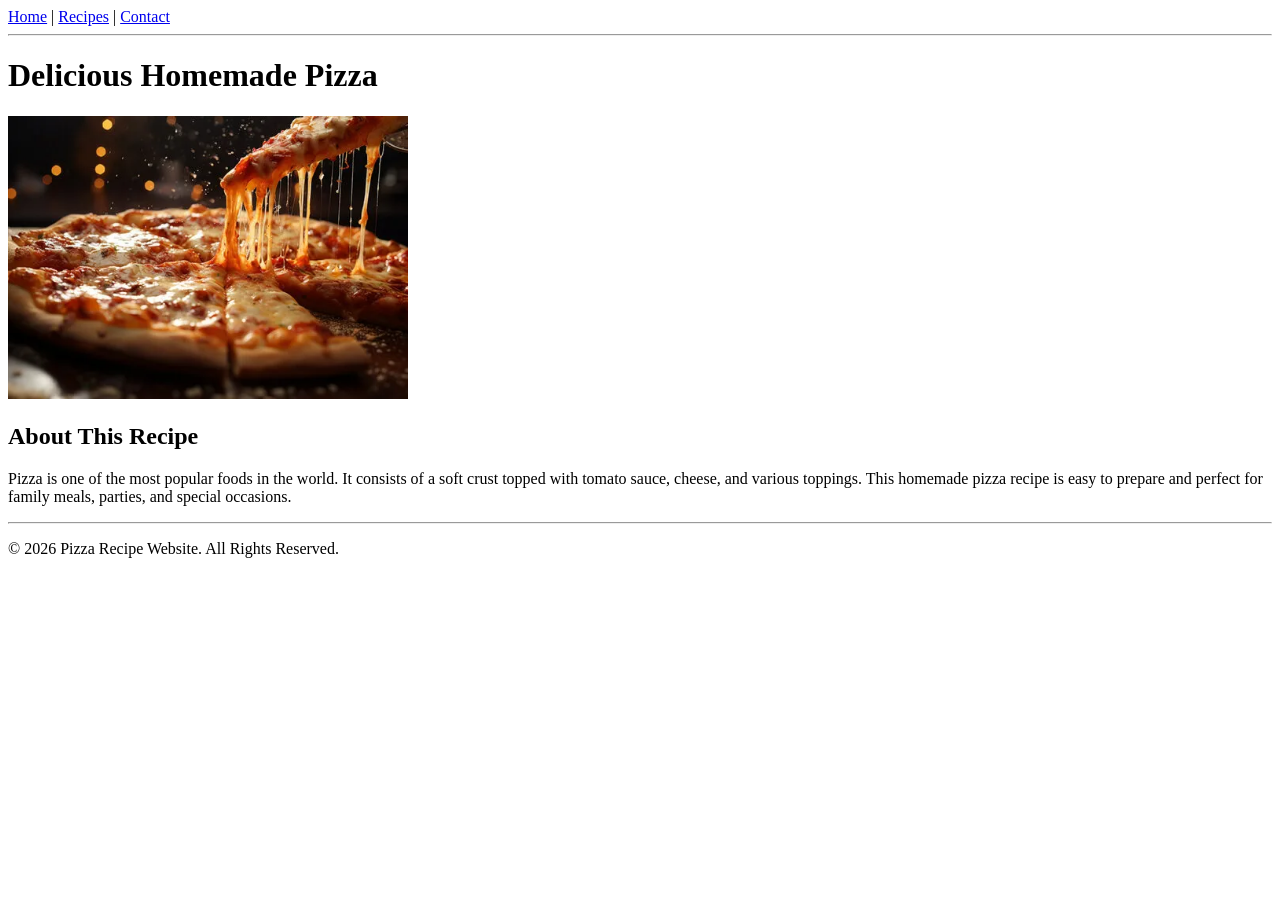
<file: index.html>
<!DOCTYPE html>
<html lang="en">
<head>
    <meta charset="UTF-8">
    <meta name="viewport" content="width=device-width, initial-scale=1.0">
    <title>Recipe Website</title>
</head>
<body>
    <nav>
        <a href="index.html">Home</a> |
        <a href="recipes.html">Recipes</a> |
        <a href="contact.html">Contact</a>
    </nav>
    <hr>
    <h1>Delicious Homemade Pizza</h1>
    <img src="/assets/pizza.webp" alt="Pizza Image" width="400">
    <h2>About This Recipe</h2>
    <p>
        Pizza is one of the most popular foods in the world. It consists of a soft crust topped with tomato sauce,
        cheese, and various toppings. This homemade pizza recipe is easy to prepare and perfect for family meals,
        parties, and special occasions.
    </p>
    <hr>
    <footer>
        <p>&copy; 2026 Pizza Recipe Website. All Rights Reserved.</p>
    </footer>
</body>
</html>
</file>
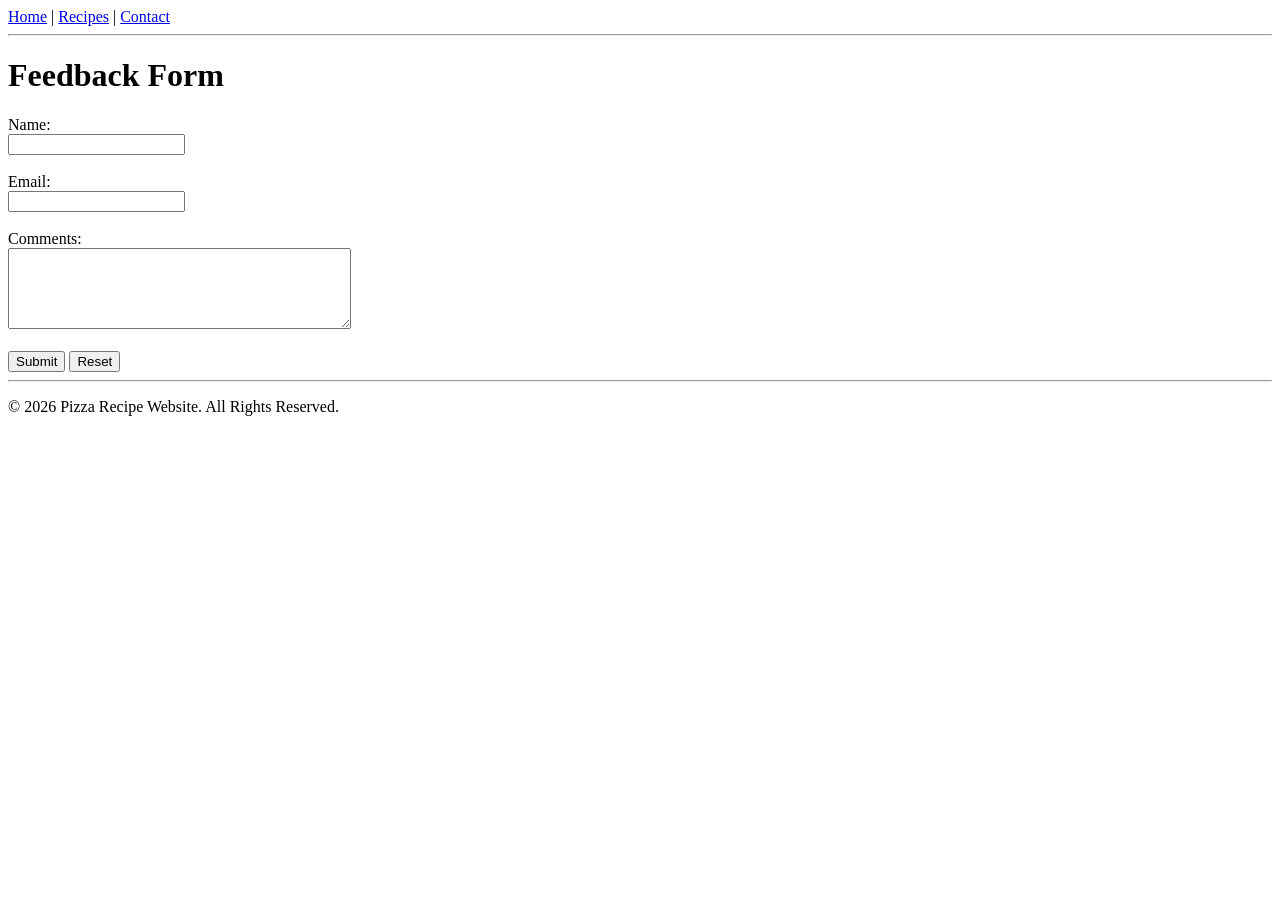
<file: contact.html>
<!DOCTYPE html>
<html lang="en">
<head>
    <meta charset="UTF-8">
    <meta name="viewport" content="width=device-width, initial-scale=1.0">
    <title>Contact Us</title>
</head>
<body>

    <nav>
        <a href="index.html">Home</a> |
        <a href="recipes.html">Recipes</a> |
        <a href="contact.html">Contact</a>
    </nav>
    <hr>
    <h1>Feedback Form</h1>
    <form>

        <label for="name">Name:</label><br>
        <input type="text" id="name" name="name"><br><br>

        <label for="email">Email:</label><br>
        <input type="email" id="email" name="email"><br><br>

        <label for="comments">Comments:</label><br>
        <textarea id="comments" name="comments" rows="5" cols="40"></textarea><br><br>

        <input type="submit" value="Submit">
        <input type="reset" value="Reset">

    </form>

    <hr>

    <footer>
        <p>&copy; 2026 Pizza Recipe Website. All Rights Reserved.</p>
    </footer>

</body>
</html>
</file>
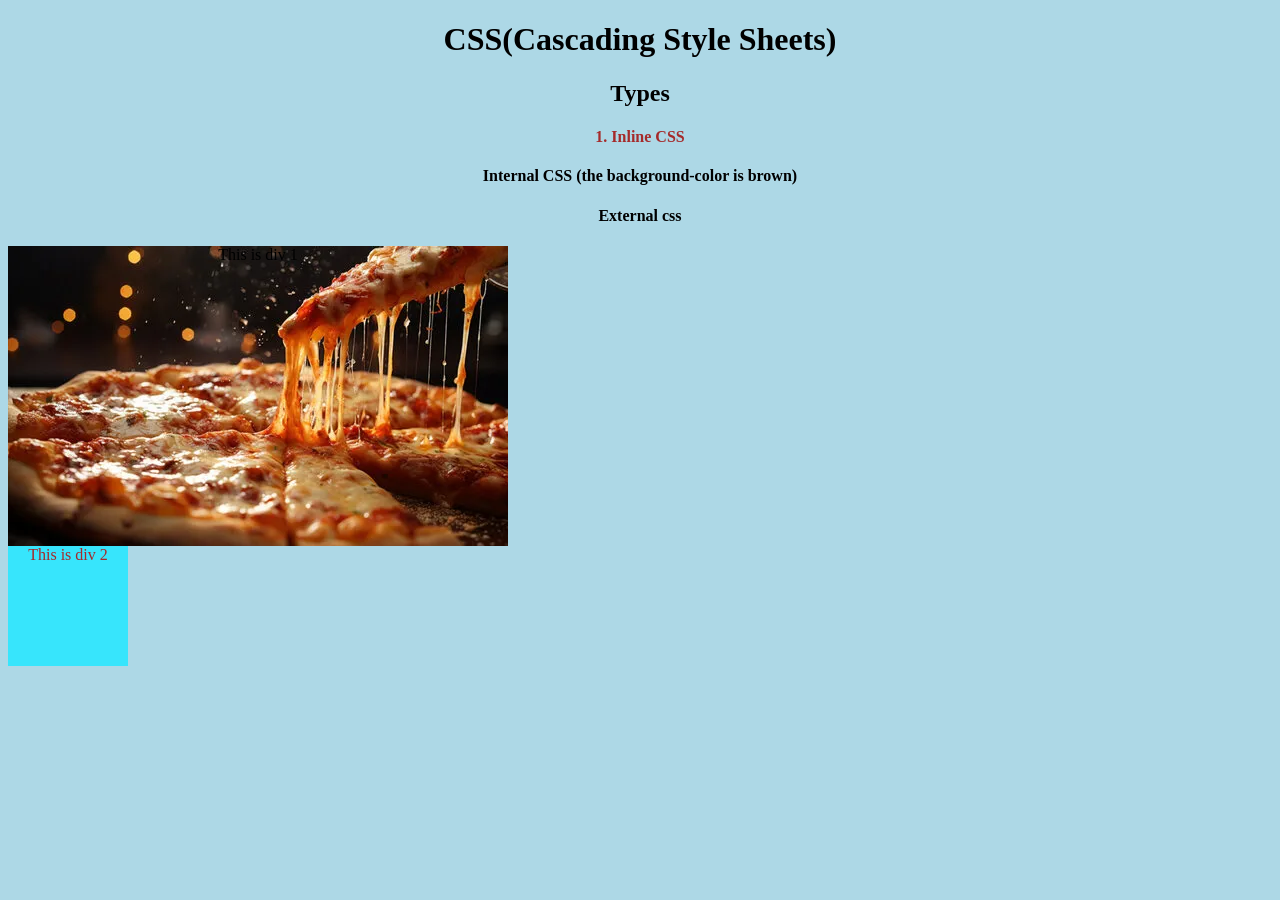
<file: example.html>
<!DOCTYPE html>
<html lang="en">
<head>
    <meta charset="UTF-8">
    <meta name="viewport" content="width=device-width, initial-scale=1.0">
    <title>CSS and Its types</title>
    <link rel="stylesheet" href="style.css">
    <style>
        body{
            background-color: lightblue;
        }
    </style>
</head>
<body>
    <h1>CSS(Cascading Style Sheets)</h1>
    <h2>Types</h2>
    <h4 style="color: brown;">1. Inline CSS</h4>
    <h4>Internal CSS (the background-color is brown)</h4>
    <h4>External css</h4>
    <div class="div1">This is div 1</div>
    <div class="div2">This is div 2</div>
</body>
</html>
</file>
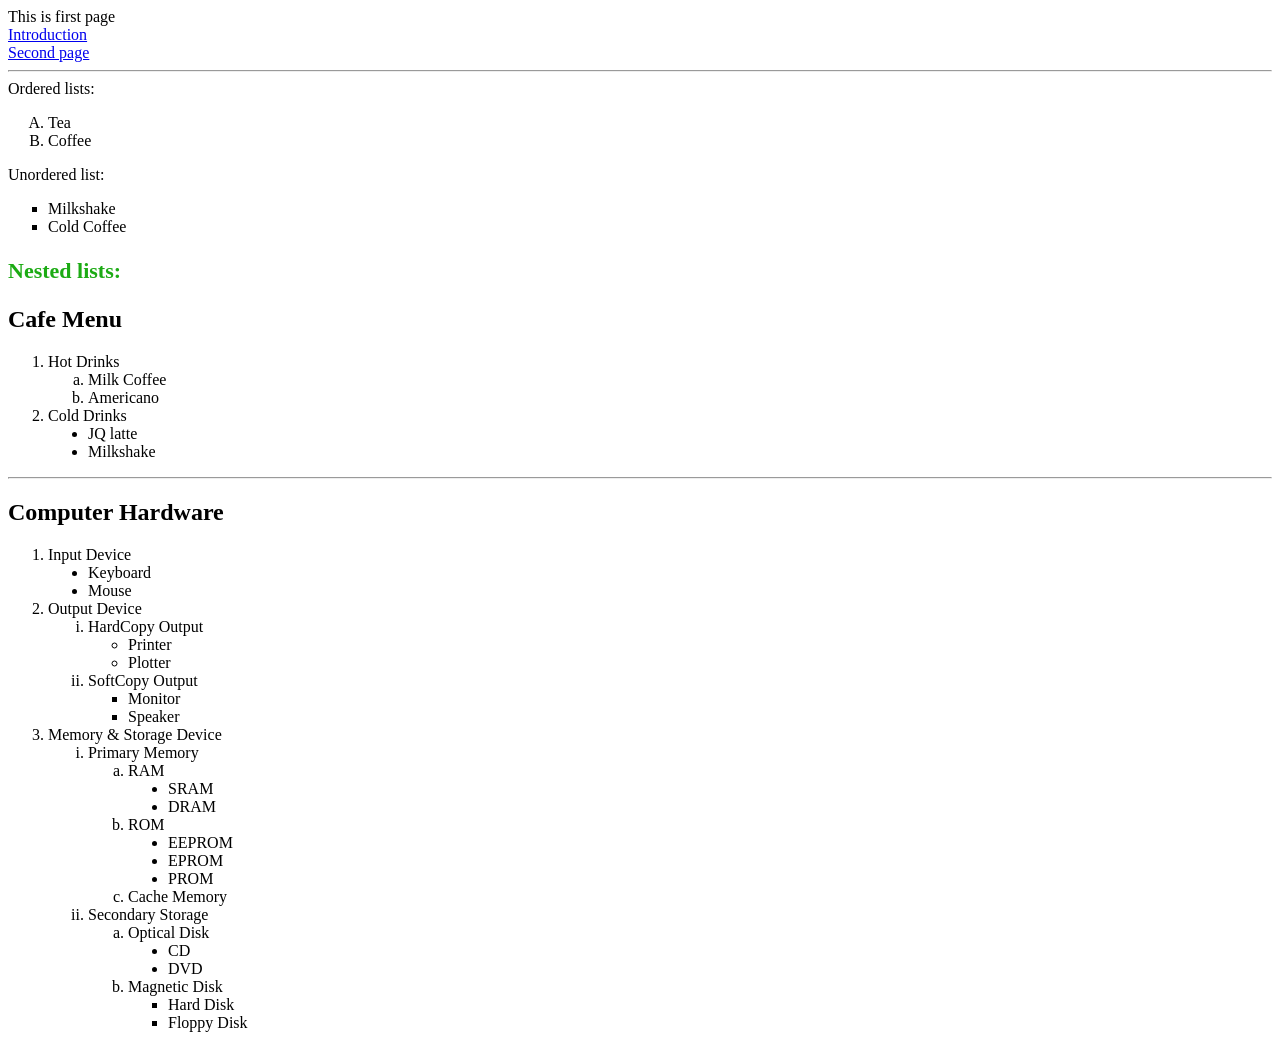
<file: firstpage.html>
<!DOCTYPE html>
<html lang="en">
<head>
    <meta charset="UTF-8">
    <meta name="viewport" content="width=device-width, initial-scale=1.0">
    <title>First</title>
</head>
<body>
    This is first page<br>
    <a href="index1.html">Introduction</a><br>
    <a href="secondpage.html">Second page</a><hr>
    Ordered lists:
    <ol type="A">
            <li>Tea</li>
            <li>Coffee</li>
    </ol>
    Unordered list:
    <ul type="square">
            <li>Milkshake</li>
             <li>Cold Coffee</li>
    </ul>
    <b><p style="color: rgb(28, 171, 20); font-size:22px;">Nested lists:</p></b>
    <h2>Cafe Menu</h2>
    <ol>
        <li type="1">Hot Drinks
            <ol type="a">
            <li>Milk Coffee</li>
            <li>Americano</li>
        </ol>
        </li>
        <li>Cold Drinks
            <ul type="disc">
                <li>JQ latte</li>
                <li>Milkshake</li>
            </ul>
        </li>
    </ol>
    <hr>
    <h2>Computer Hardware</h2>
    <ol type="1">
        <li>Input Device
            <ul type="disc">
                <li>Keyboard</li>
                <li>Mouse</li>
            </ul>
        </li>
        <li>Output Device
            <ol type="i">
                <li>HardCopy Output
                    <ul type="circle">
                        <li>Printer</li>
                        <li>Plotter</li>
                    </ul>
                </li>
                <li>SoftCopy Output
                    <ul type="square">
                        <li>Monitor</li>
                        <li>Speaker</li>
                    </ul>
                </li>
            </ol>
        </li>
        <li>Memory & Storage Device
            <ol type="i">
                <li>Primary Memory
                    <ol type="a">
                        <li>RAM
                            <ul type="disc">
                                <li>SRAM</li>
                                <li>DRAM</li>
                            </ul>
                        </li>
                        <li>ROM
                            <ul type="disc">
                                <li>EEPROM </li>
                                <li>EPROM</li>
                                <li>PROM</li>
                            </ul>
                        </li>
                        <li>Cache Memory</li>
                    </ol>
                </li>
                <li>Secondary Storage
                    <ol type="a">
                        <li>Optical Disk
                            <ul type="disc">
                                <li>CD</li>
                                <li>DVD</li>
                            </ul>
                        </li>
                        <li>Magnetic Disk
                            <ul type="square">
                                <li>Hard Disk</li>
                                <li>Floppy Disk</li>
                            </ul>
                        </li>
                    </ol>
                </li>
            </ol>
        </li>
    </ol>
</body>
</html>
</file>
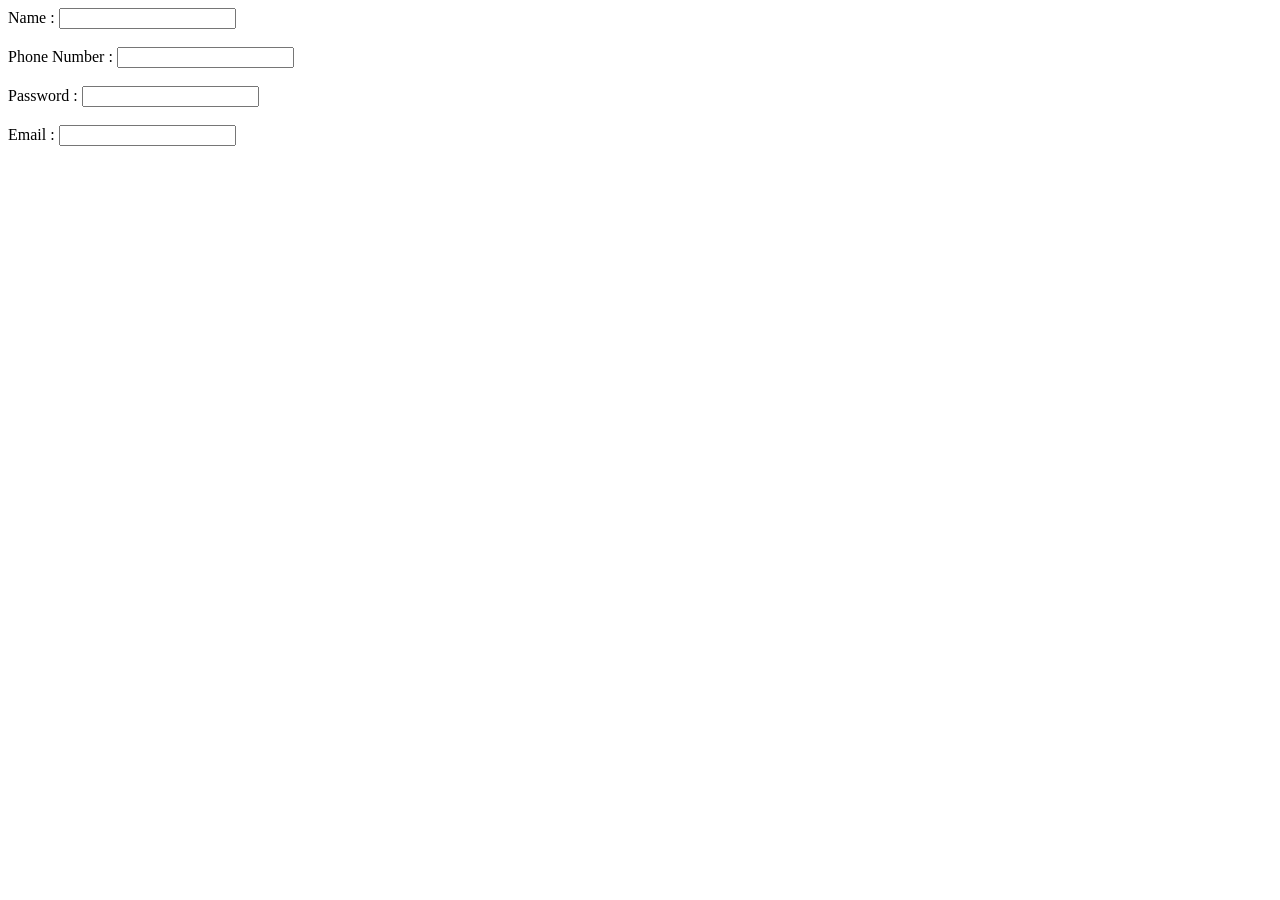
<file: form.html>
<!DOCTYPE html>
<html lang="en">
<head>
    <meta charset="UTF-8">
    <meta name="viewport" content="width=device-width, initial-scale=1.0">
    <title>HTML Form</title>
</head>
<body>
    <form>
        <label>Name : </label>
        <input type="text"><br><br>
        Phone Number : <input type="number"><br><br>
        Password : <input type="password"><br><br>
        Email : <input type="email">
    </form>
</body>
</html>
</file>
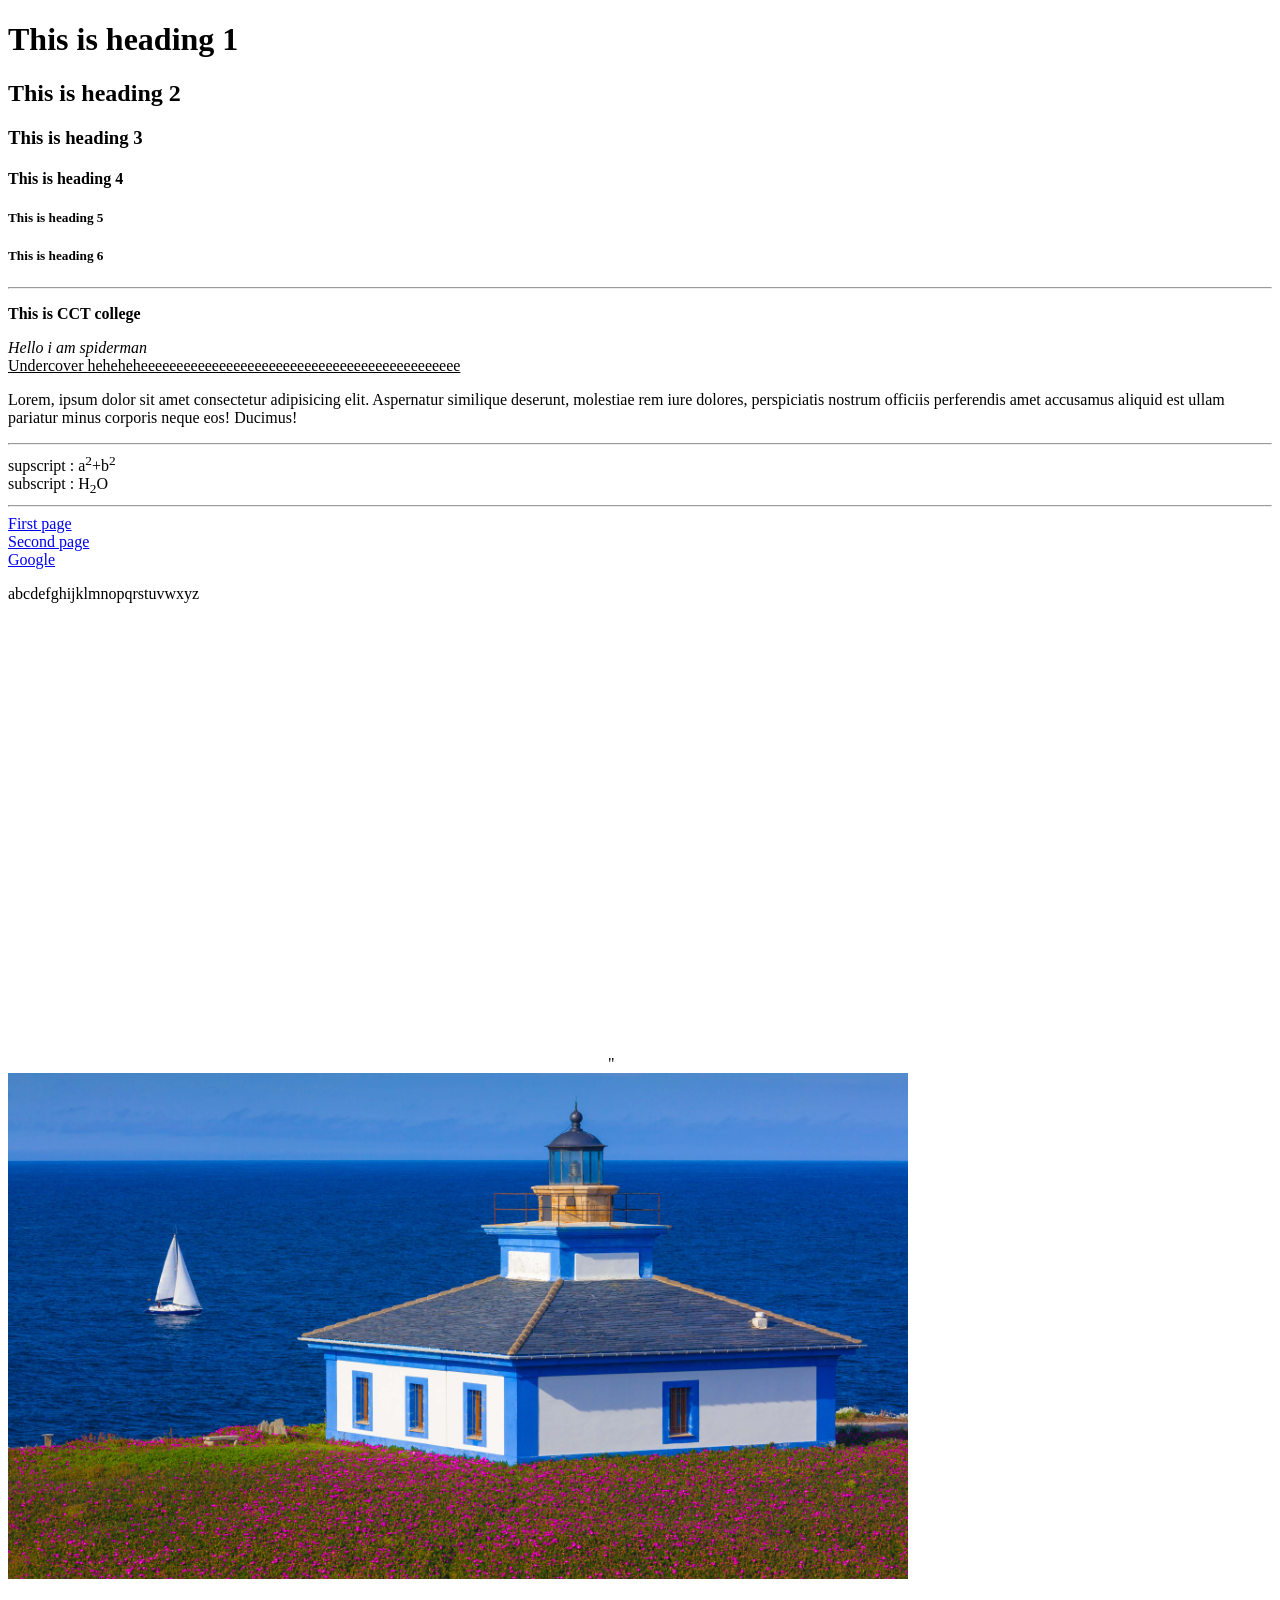
<file: index1.html>
<!DOCTYPE html>
<html lang="en">
<head>
    <meta charset="UTF-8">
    <meta name="viewport" content="width=device-width, initial-scale=1.0">
    <title>Heena</title>
</head>
<body>
   <h1>This is heading 1</h1>
   <h2>This is heading 2</h2>
   <h3>This is heading 3</h3>
   <h4>This is heading 4</h4>
   <h5>This is heading 5</h5>
   <h5>This is heading 6</h5><hr>
   <b><p>This is CCT college</p></b>
   <i>Hello i am spiderman</i><br>
   <u>Undercover heheheheeeeeeeeeeeeeeeeeeeeeeeeeeeeeeeeeeeeeeeeeeeee</u>
   <p>Lorem, ipsum dolor sit amet consectetur adipisicing elit. Aspernatur similique deserunt, molestiae rem iure dolores, perspiciatis nostrum officiis perferendis amet accusamus aliquid est ullam pariatur minus corporis neque eos! Ducimus!</p>
   <hr>
   supscript : a<sup>2</sup>+b<sup>2</sup><br>
   subscript : H<sub>2</sub>O<hr>
   <a href="firstpage.html">First page</a><br>
   <a href="secondpage.html">Second page</a><br>
   <a href="https://www.google.com/?zx=1781157134644">Google</a><br>
   <p>abcdefghijklmnopqrstuvwxyz</p>
   <iframe src="https://www.google.com/maps/embed?pb=!1m18!1m12!1m3!1d28265.168614920072!2d84.416204662897!3d27.681879703986194!2m3!1f0!2f0!3f0!3m2!1i1024!2i768!4f13.1!3m3!1m2!1s0x3994fb2d05f2e51b%3A0x98de893294648bbe!2sBharatpur%20Hospital!5e0!3m2!1sen!2snp!4v1781157932155!5m2!1sen!2snp" width="600" height="450" style="border:0;" allowfullscreen="" loading="lazy" referrerpolicy="no-referrer-when-downgrade"></iframe>"
   <iframe width="560" height="315" src="https://www.youtube.com/embed/25bMsMTTaeI?si=ZL0hyZiX4XSIvtKC" title="YouTube video player" frameborder="0" allow="accelerometer; autoplay; clipboard-write; encrypted-media; gyroscope; picture-in-picture; web-share" referrerpolicy="strict-origin-when-cross-origin" allowfullscreen></iframe>
   <a href="/secondpage.html"><img src="/assets/pic.jpg" alt="image" width="900" title="Vacation home"></a>

   <iframe src="https://www.google.com/maps/embed?pb=!1m18!1m12!1m3!1d56538.54280323685!2d84.4496896!3d27.666022400000003!2m3!1f0!2f0!3f0!3m2!1i1024!2i768!4f13.1!3m3!1m2!1s0x3994e5f18631cb77%3A0x78305ee1065734b2!2sISKCON%20CHITWAN!5e0!3m2!1sen!2snp!4v1781243979774!5m2!1sen!2snp" width="600" height="450" style="border:0;" allowfullscreen="" loading="lazy" referrerpolicy="no-referrer-when-downgrade"></iframe>
</body>

</html>
</file>
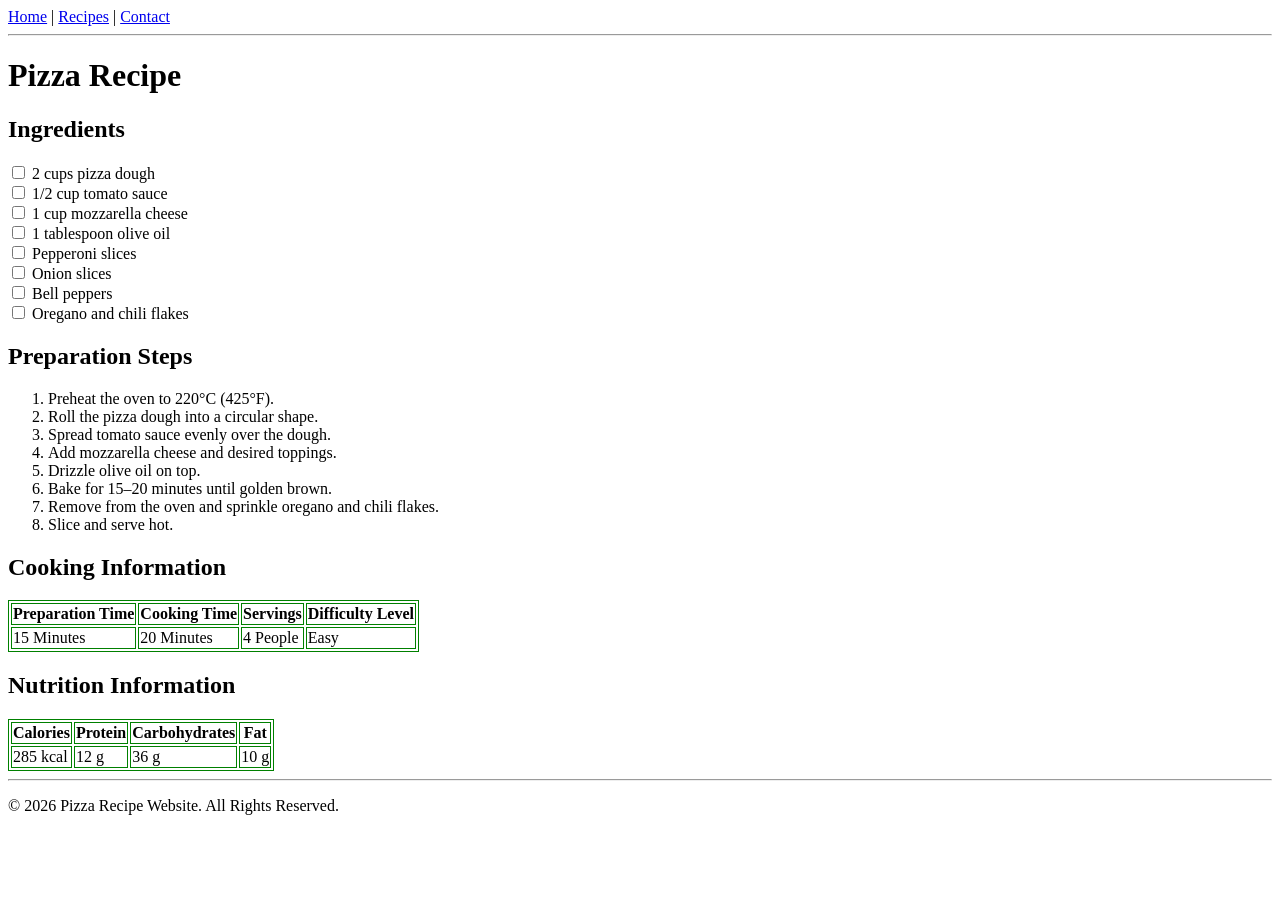
<file: recipes.html>
<!DOCTYPE html>
<html lang="en">
<head>
    <meta charset="UTF-8">
    <meta name="viewport" content="width=device-width, initial-scale=1.0">
    <title>Recipes</title>
</head>
<body>
    <nav>
        <a href="index.html">Home</a> |
        <a href="recipes.html">Recipes</a> |
        <a href="contact.html">Contact</a>
    </nav>
    <hr>
    <h1>Pizza Recipe</h1>
    <h2>Ingredients</h2>
    <form>
        <input type="checkbox"> 2 cups pizza dough<br>
        <input type="checkbox"> 1/2 cup tomato sauce<br>
        <input type="checkbox"> 1 cup mozzarella cheese<br>
        <input type="checkbox"> 1 tablespoon olive oil<br>
        <input type="checkbox"> Pepperoni slices<br>
        <input type="checkbox"> Onion slices<br>
        <input type="checkbox"> Bell peppers<br>
        <input type="checkbox"> Oregano and chili flakes<br>
    </form>
    <h2>Preparation Steps</h2>
    <ol>
        <li>Preheat the oven to 220°C (425°F).</li>
        <li>Roll the pizza dough into a circular shape.</li>
        <li>Spread tomato sauce evenly over the dough.</li>
        <li>Add mozzarella cheese and desired toppings.</li>
        <li>Drizzle olive oil on top.</li>
        <li>Bake for 15–20 minutes until golden brown.</li>
        <li>Remove from the oven and sprinkle oregano and chili flakes.</li>
        <li>Slice and serve hot.</li>
    </ol>
    <h2>Cooking Information</h2>
    <table border="1" bordercolor="green">
        <tr>
            <th>Preparation Time</th>
            <th>Cooking Time</th>
            <th>Servings</th>
            <th>Difficulty Level</th>
        </tr>
        <tr>
            <td>15 Minutes</td>
            <td>20 Minutes</td>
            <td>4 People</td>
            <td>Easy</td>
        </tr>
    </table>
    <h2>Nutrition Information</h2>
    <table border="1" bordercolor="green">
        <tr>
            <th>Calories</th>
            <th>Protein</th>
            <th>Carbohydrates</th>
            <th>Fat</th>
        </tr>
        <tr>
            <td>285 kcal</td>
            <td>12 g</td>
            <td>36 g</td>
            <td>10 g</td>
        </tr>
    </table>
    <hr>
    <footer>
        <p>&copy; 2026 Pizza Recipe Website. All Rights Reserved.</p>
    </footer>
</body>
</html>
</file>
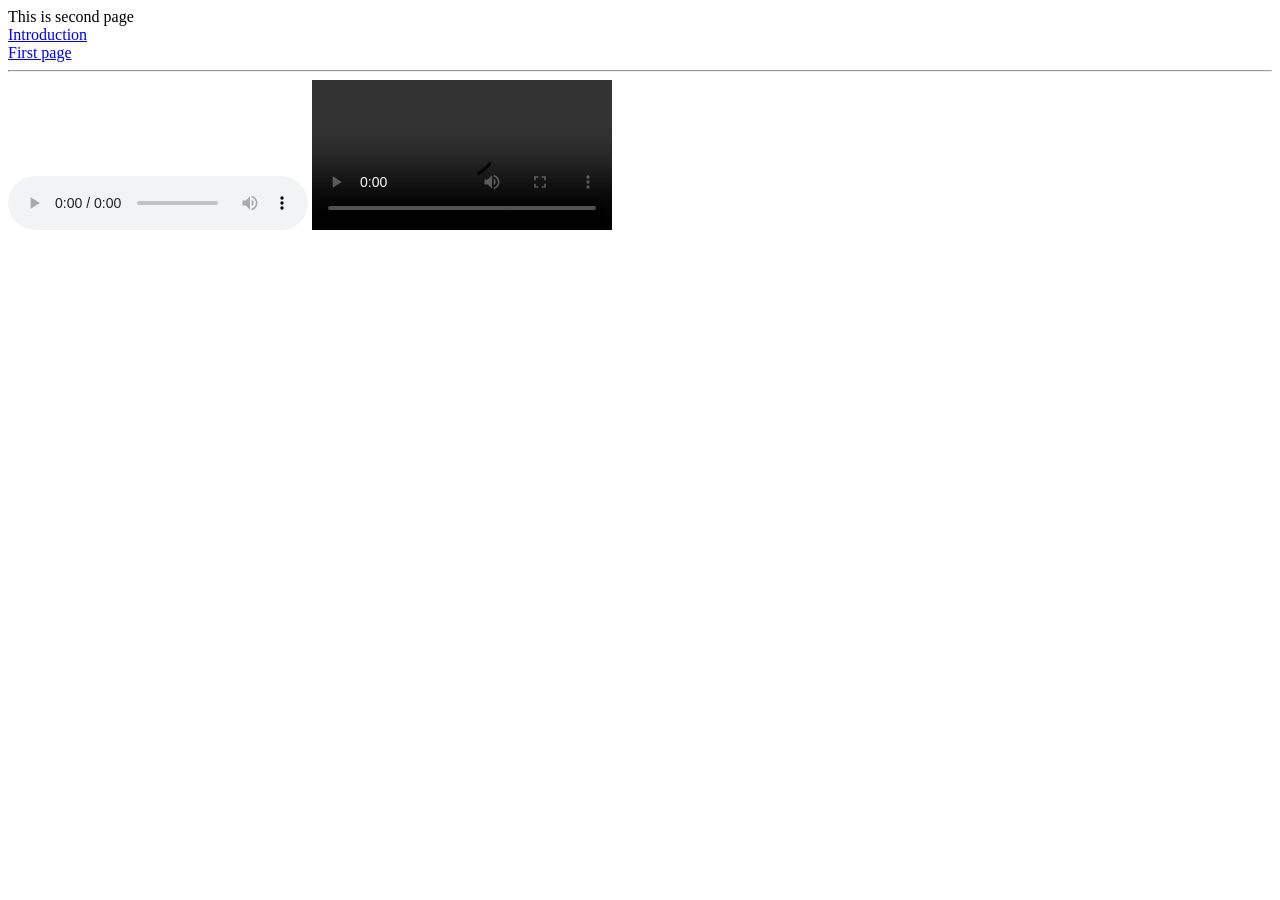
<file: secondpage.html>
<!DOCTYPE html>
<html lang="en">
<head>
    <meta charset="UTF-8">
    <meta name="viewport" content="width=device-width, initial-scale=1.0">
    <title>Second</title>
</head>
<body>
    This is second page<br>
    <a href="/index1.html">Introduction</a><br>
    <a href="/firstpage.html">First page</a><hr>
    <audio src="" controls></audio>
    <video src="" controls></video>
</body>
</html>
</file>
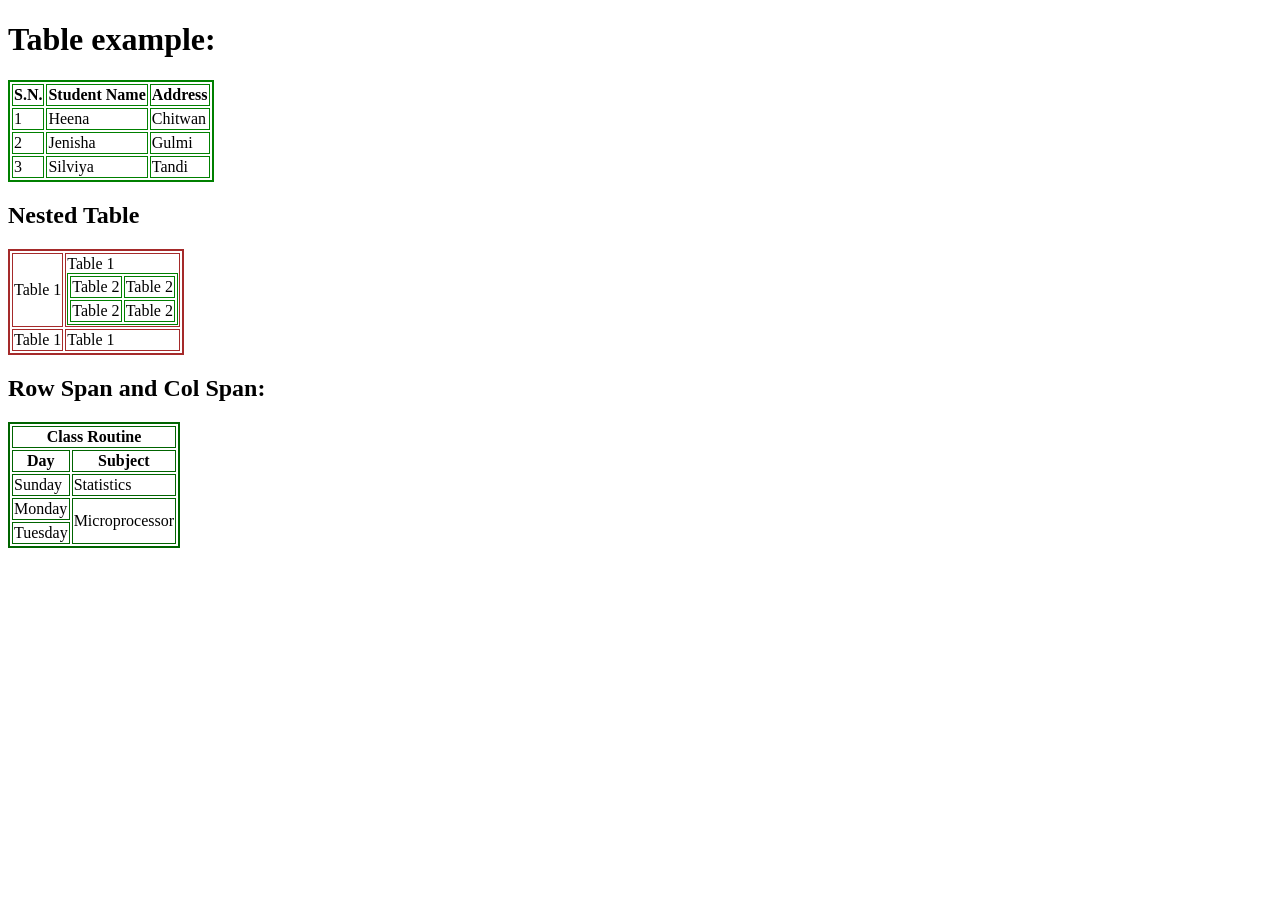
<file: table.html>
<!DOCTYPE html>
<html lang="en">
<head>
    <meta charset="UTF-8">
    <meta name="viewport" content="width=device-width, initial-scale=1.0">
    <title>Table and Nested table</title>
</head>
<body>
    <h1>Table example:</h1>
    <table border="2" bordercolor="green">
        <tr>
            <th>S.N.</th>
            <th>Student Name</th>
            <th>Address</th>
        </tr>
        <tr>
            <td>1</td>
            <td>Heena</td>
            <td>Chitwan</td>
        </tr>
        <tr>
            <td>2</td>
            <td>Jenisha</td>
            <td>Gulmi</td>
        </tr>
        <tr>
            <td>3</td>
            <td>Silviya</td>
            <td>Tandi</td>
        </tr>
    </table>
    <h2>Nested Table</h2>
    <table border="2" bordercolor="brown">
        <tr>
            <td>Table 1</td>
            <td>Table 1
                <table border="1" bordercolor="green">
                    <tr>
                        <td>Table 2</td>
                        <td>Table 2</td>
                    </tr>
                    <tr>
                        <td>Table 2</td>
                        <td>Table 2</td>
                    </tr>
                </table>
            </td>
        </tr>
        <tr>
            <td>Table 1</td>
            <td>Table 1</td>
        </tr>
    </table>
    <h2>Row Span and Col Span:</h2>
    <table border="2" bordercolor="darkgreen">
        <tr>
            <th colspan="2">Class Routine</th>
        </tr>
        <tr>
            <th>Day</th>
            <th>Subject</th>
        </tr>
        <tr>
            <td>Sunday</td>
            <td>Statistics</td>
        </tr>
        <tr>
            <td>Monday</td>
            <td rowspan="2">Microprocessor</td>
        </tr>
        <tr>
            <td>Tuesday</td>
        </tr>
    </table>
</body>
</html>
</file>
<file: style.css>
body{
    text-align: center;
}

.div1{
    background-image: url(/assets/pizza.webp);
    color: #000000;
    height: 300px;
    width: 500px;
    object-fit: cover;
    object-position: center;
}

.div2{
    background-color: rgb(55, 229, 252);
    color: brown;
    height: 120px;
    width: 120px;
}
</file>
